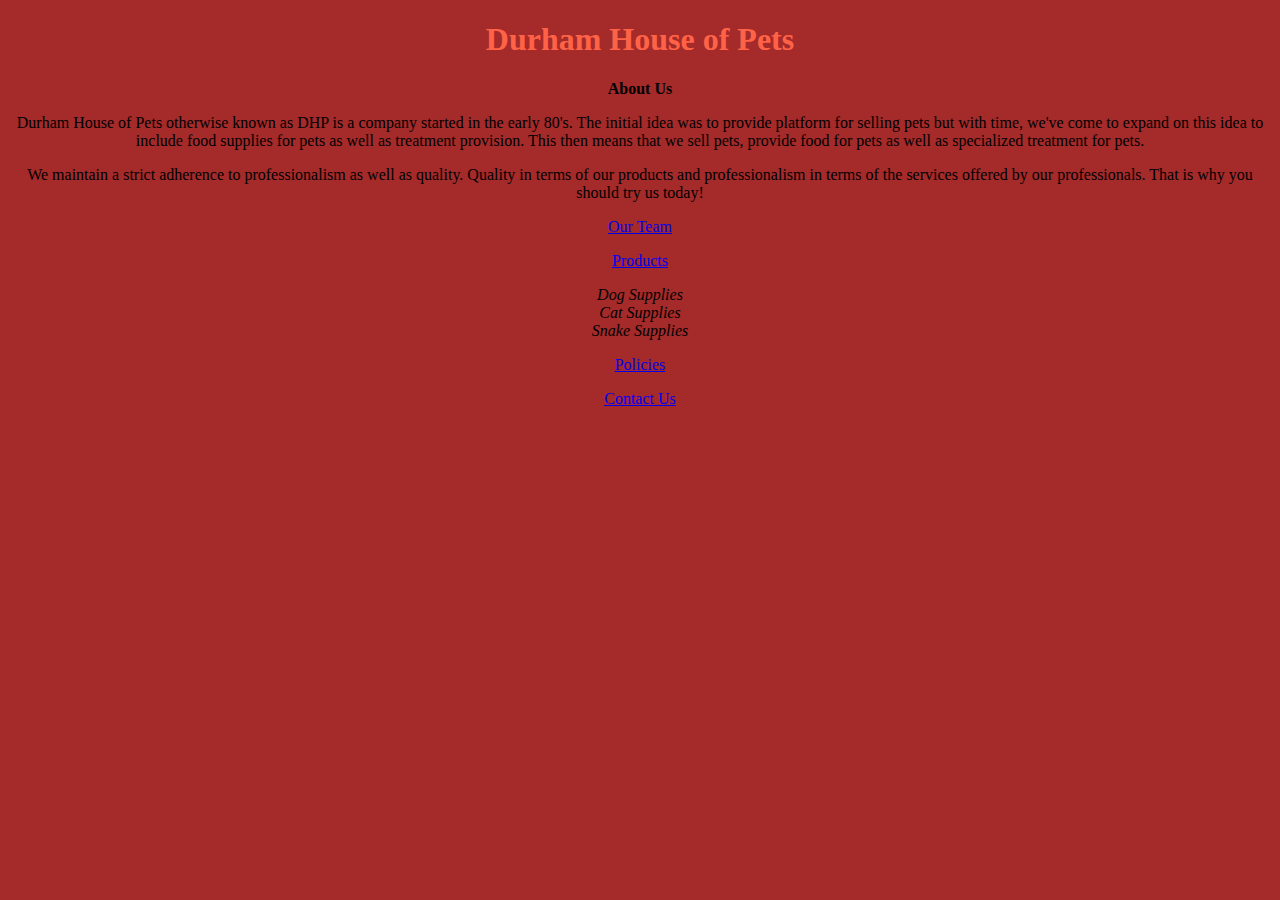
<file: index.html>
<!DOCTYPE html>
<html lang="en-US">
<head>
	<meta charset="utf-8"/>
	<style>
	body {background-color: brown;
		font-family: verdana;
		text-align: center;
	
	}
	p {font-family: verdana;
		text-align: center;
	}
	h1{color: tomato;
		text-align: center;
}
		
	</style>
	<title>DHP Home</title>
	
	
</head>
<body>
	<p>
	<h1>Durham House of Pets</h1>

<p>
    
<strong>About Us</strong>
</p>
<p>
    	Durham House of Pets otherwise known as DHP is a company started in the early 80's. The initial idea was to provide platform for selling pets but with time, we've come to expand on this idea to include food supplies for pets as well as treatment provision. This then means that we sell pets, provide food for pets as well as specialized treatment for pets.
    </p>
    	<p>
    		We maintain a strict adherence to professionalism as well as quality. Quality in terms of our products and professionalism in terms of the services offered by our professionals. That is why you should try us today!
    	</p>
    	<p>
    	<a href="employees.html">Our Team</a>
    </p>
    <p>
    	<a href="products.html">Products</a>
    </p>

    	<em>Dog Supplies</em><br>
    	<em>Cat Supplies</em><br>
    	<em>Snake Supplies</em>
    		<p>
    	<a href="policies.html">Policies</a>
    </p>
    <p>
    	<a href="contact_us.html">Contact Us</a>
    	</p>
   



</body>
</html>
</file>
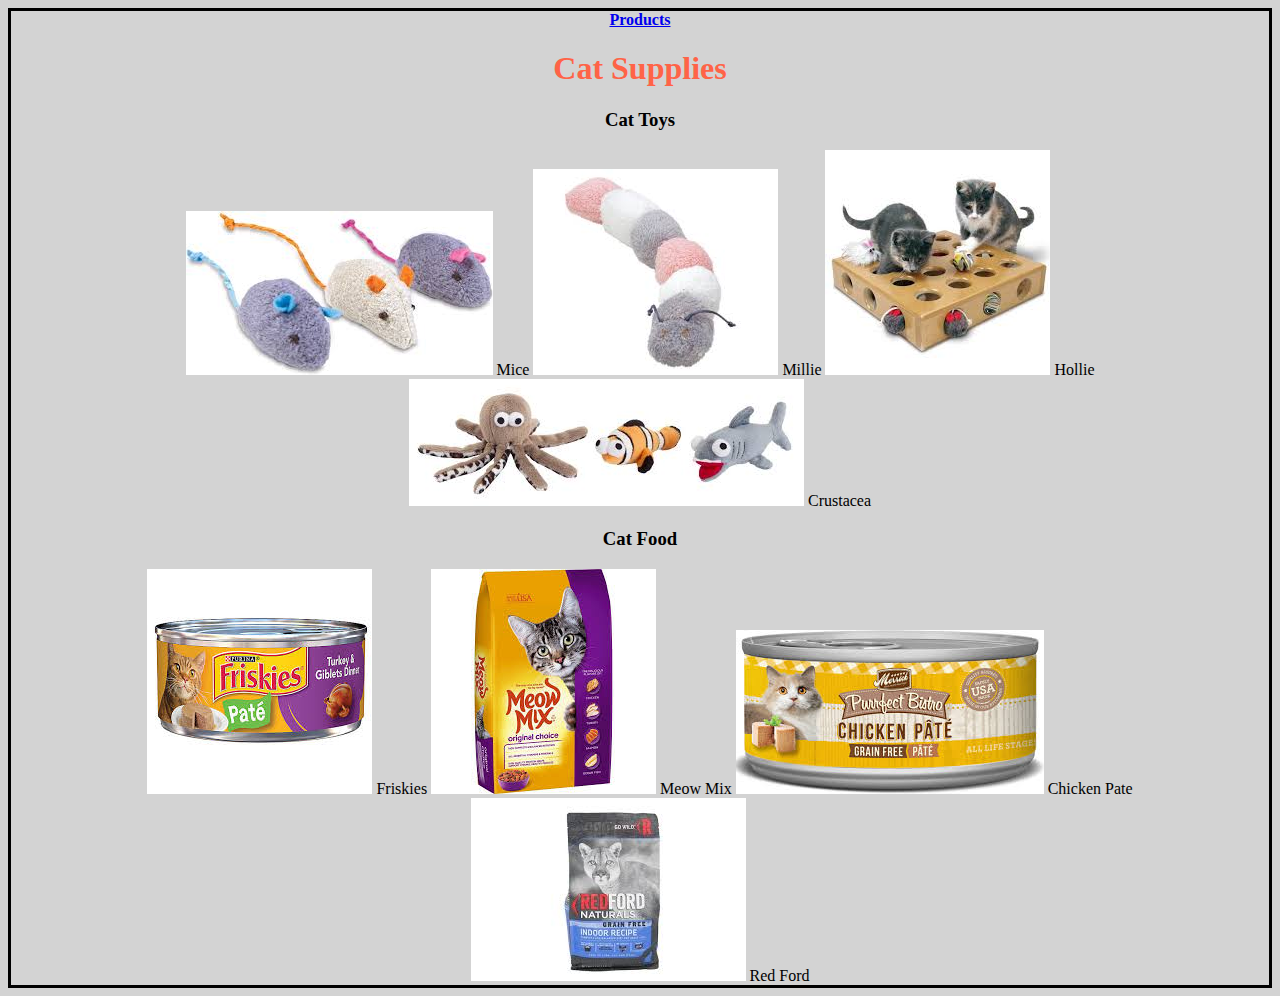
<file: catsupplies.html>
<!DOCTYPE html>
<html lang="en-US">
<head>
	<meta charset="utf-8"/>
	<style>
	body {background-color: lightgrey;
		font-family: verdana;
		text-align: center;
	border:solid;
	}
	p {font-family: verdana;
		text-align: center;
	}
	h1{color: tomato;
		text-align: center;
}
		
	</style>
	<title>DHP Cat Supplies</title>
	
</head>
<body>
	<strong><a href="products.html">Products</a></strong>
	<h1>Cat Supplies</h1>
	<h3>Cat Toys</h3>
	<img src="cattoy1.jpg" alt="cat toy number one">
	Mice
	<img src="cattoy2.jpg" alt="cat toy number two">
    Millie
	<img src="cattoy3.jpg" alt="cat toy number three">
     Hollie
	<img src="cattoy4.jpg" alt="cat toy number four">
    Crustacea
    <br>
    	<h3>Cat Food</h3>
    	<img src="catfood1.jpg" alt="cat food number one">
        Friskies
    	<img src="catfood2.jpg" alt="cat food number two">
        Meow Mix
    	<img src="catfood3.jpg" alt="cat food number three">
        Chicken Pate
    	<img src="catfood4.jpg" alt="cat food number four">
    	Red Ford
    
	
		
	

</body>
</html>
</file>
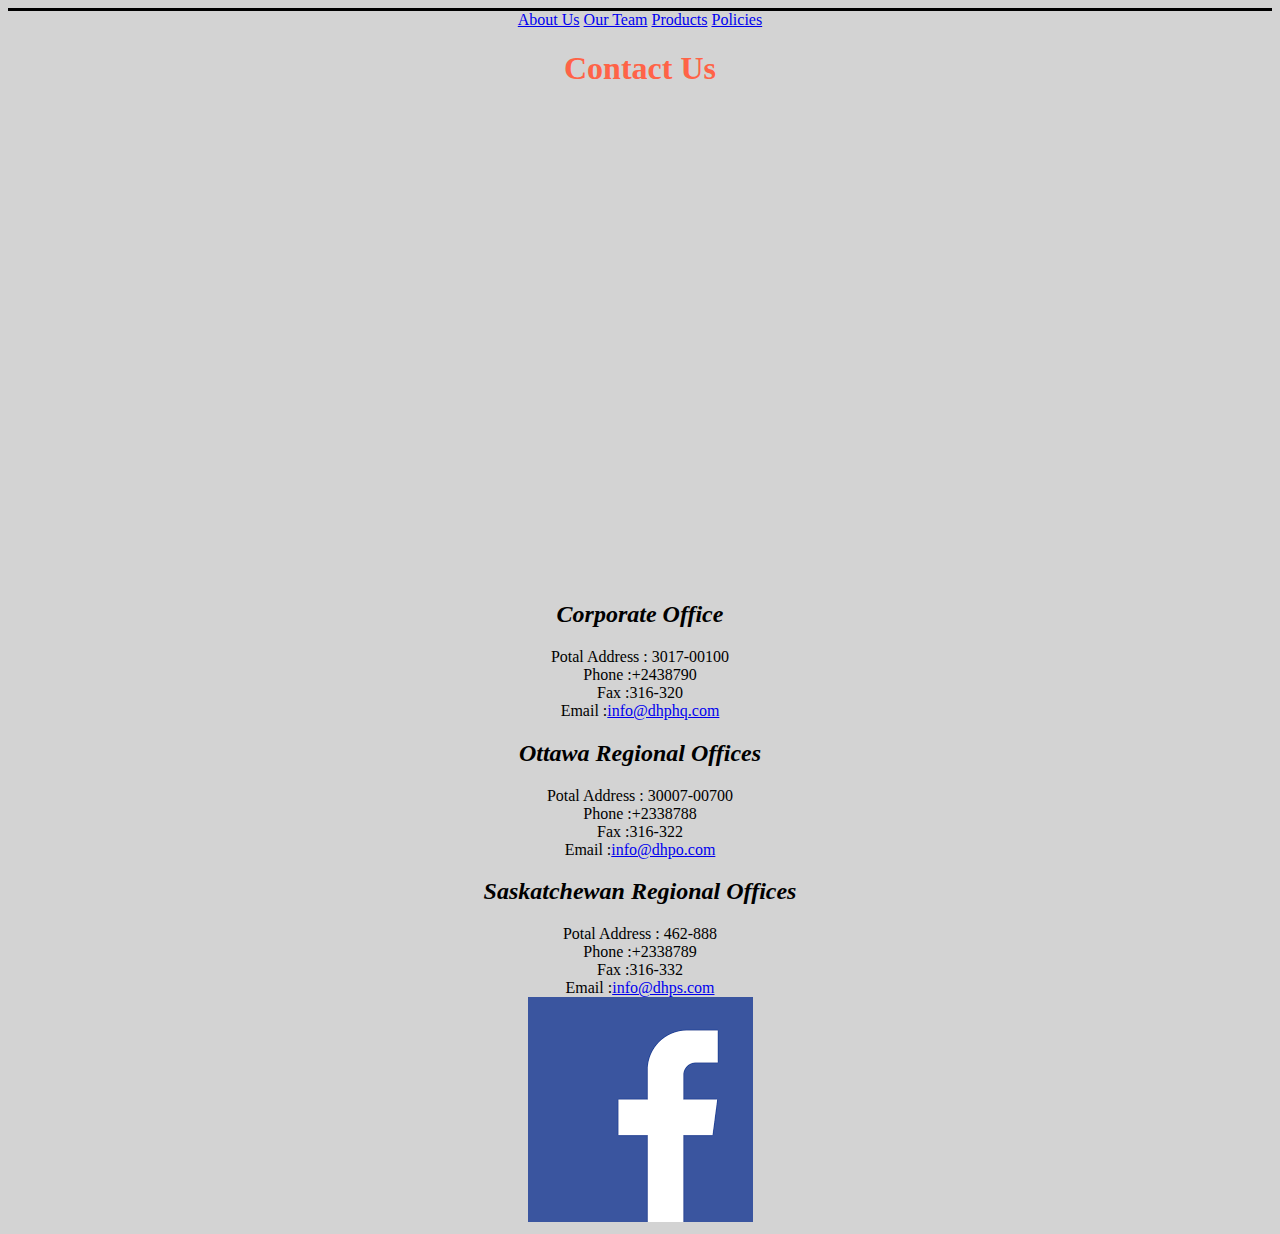
<file: contact_us.html>
<!DOCTYPE html>
<html lang="en-US">
<head>
	<meta charset="utf-8"/>
	<style>
	body {background-color: lightgray;
		font-family: garamond;
		text-align: center;
		border-top: solid;
	
	}
	p {font-family: arial;
		text-align: center;
	}
	h1{color: tomato;
		text-align: center;
}
iframe {border: 0px;
}
		
	</style>
	<title>DHP Contacts</title>
	
</head>
<body>
	<a href="index.html"> About Us</a>
		<a href="employees.html">Our Team</a>
		<a href="products.html">Products</a>
		<a href="policies.html">Policies</a>
	<h1>Contact Us</h1>
	<br>

		<iframe src="https://www.google.com/maps/embed?pb=!1m18!1m12!1m3!1d19920107.577319395!2d-86.22865448262965!3d52.449186651476204!2m3!1f0!2f0!3f0!3m2!1i1024!2i768!4f13.1!3m3!1m2!1s0x4c58b5349fd1a8a1%3A0x1040cadae4d0020!2sQuebec%2C+Canada!5e0!3m2!1sen!2ske!4v1529111948196" width="600" height="450" style="border:0" allowfullscreen></iframe>
	<br>
<h2><em>Corporate Office</em></h2>
Potal Address : 3017-00100
<br>
Phone         :+2438790
<br>
Fax           :316-320
<br>
Email         :<a href="Corporate_Inquiry">info@dhphq.com</a>
<br>
<h2><em>Ottawa Regional Offices</em></h2>
Potal Address : 30007-00700
<br>
Phone         :+2338788
<br>
Fax           :316-322
<br>
Email         :<a href="Regional_Office_Inquiry">info@dhpo.com</a>

<br>
<h2><em>Saskatchewan Regional Offices</em></h2>
Potal Address : 462-888
<br>
Phone         :+2338789
<br>
Fax           :316-332
<br>
Email         :<a href="Regional_Office_Inquiry">info@dhps.com</a>

<br>
	<a href="https://www.google.com/search?q=facebook+log+in&ie=utf-8&oe=utf-8&client=firefox-b-ab"><img src="facebook.png" alt="facebook login webpage"></a>

	

</body>

</html>
</file>
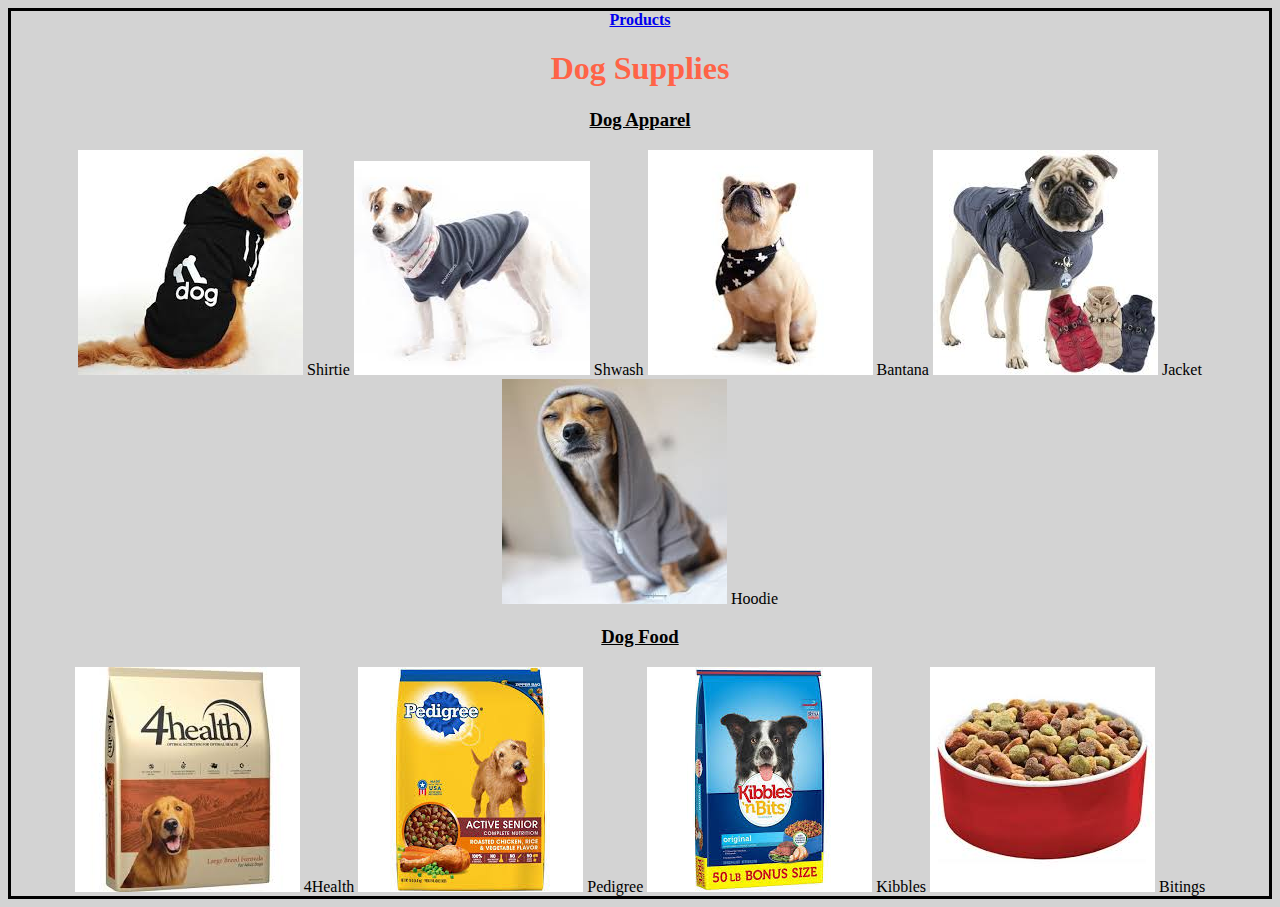
<file: dogsupplies.html>
<!DOCTYPE html>
<html lang="en-US">
<head>
	<meta charset="utf-8"/>
	<style>
	body {background-color: lightgrey;
		font-family: verdana;
		text-align: center;
	border:solid;
	}
	p {font-family: verdana;
		text-align: center;
	}
	h1{color: tomato;
		text-align: center;
}
		
	</style>
	<title>DHP Dog Supplies</title>
	
</head>
<body>
	<strong><a href="products.html">Products</a></strong>
	<h1>Dog Supplies</h1>
	<h3><u>Dog Apparel</u></h3>
	<img src="dog1.jpg" alt="apparel number one">
    Shirtie
	<img src="dog2.jpg" alt="apparel number two">
	Shwash
	<img src="dog3.jpg" alt="apparel number three">
	Bantana
	<img src="dog4.jpg" alt="apparel number four">
	Jacket
	<img src="dog5.jpg" alt="apparel numer five">
	Hoodie
	
		<h3><u>Dog Food</u></h3>
	
		<img src="dogfood1.jpg" alt="dog food number one">
        4Health
		<img src="dogfood2.jpg" alt="dog food number two">
        Pedigree
		<img src="dogfood3.jpg" alt="dog food number three">
        Kibbles
		<img src="dogfood4.jpg" alt="dog food number four">
		Bitings
	
		
	

</body>
</html>
</file>
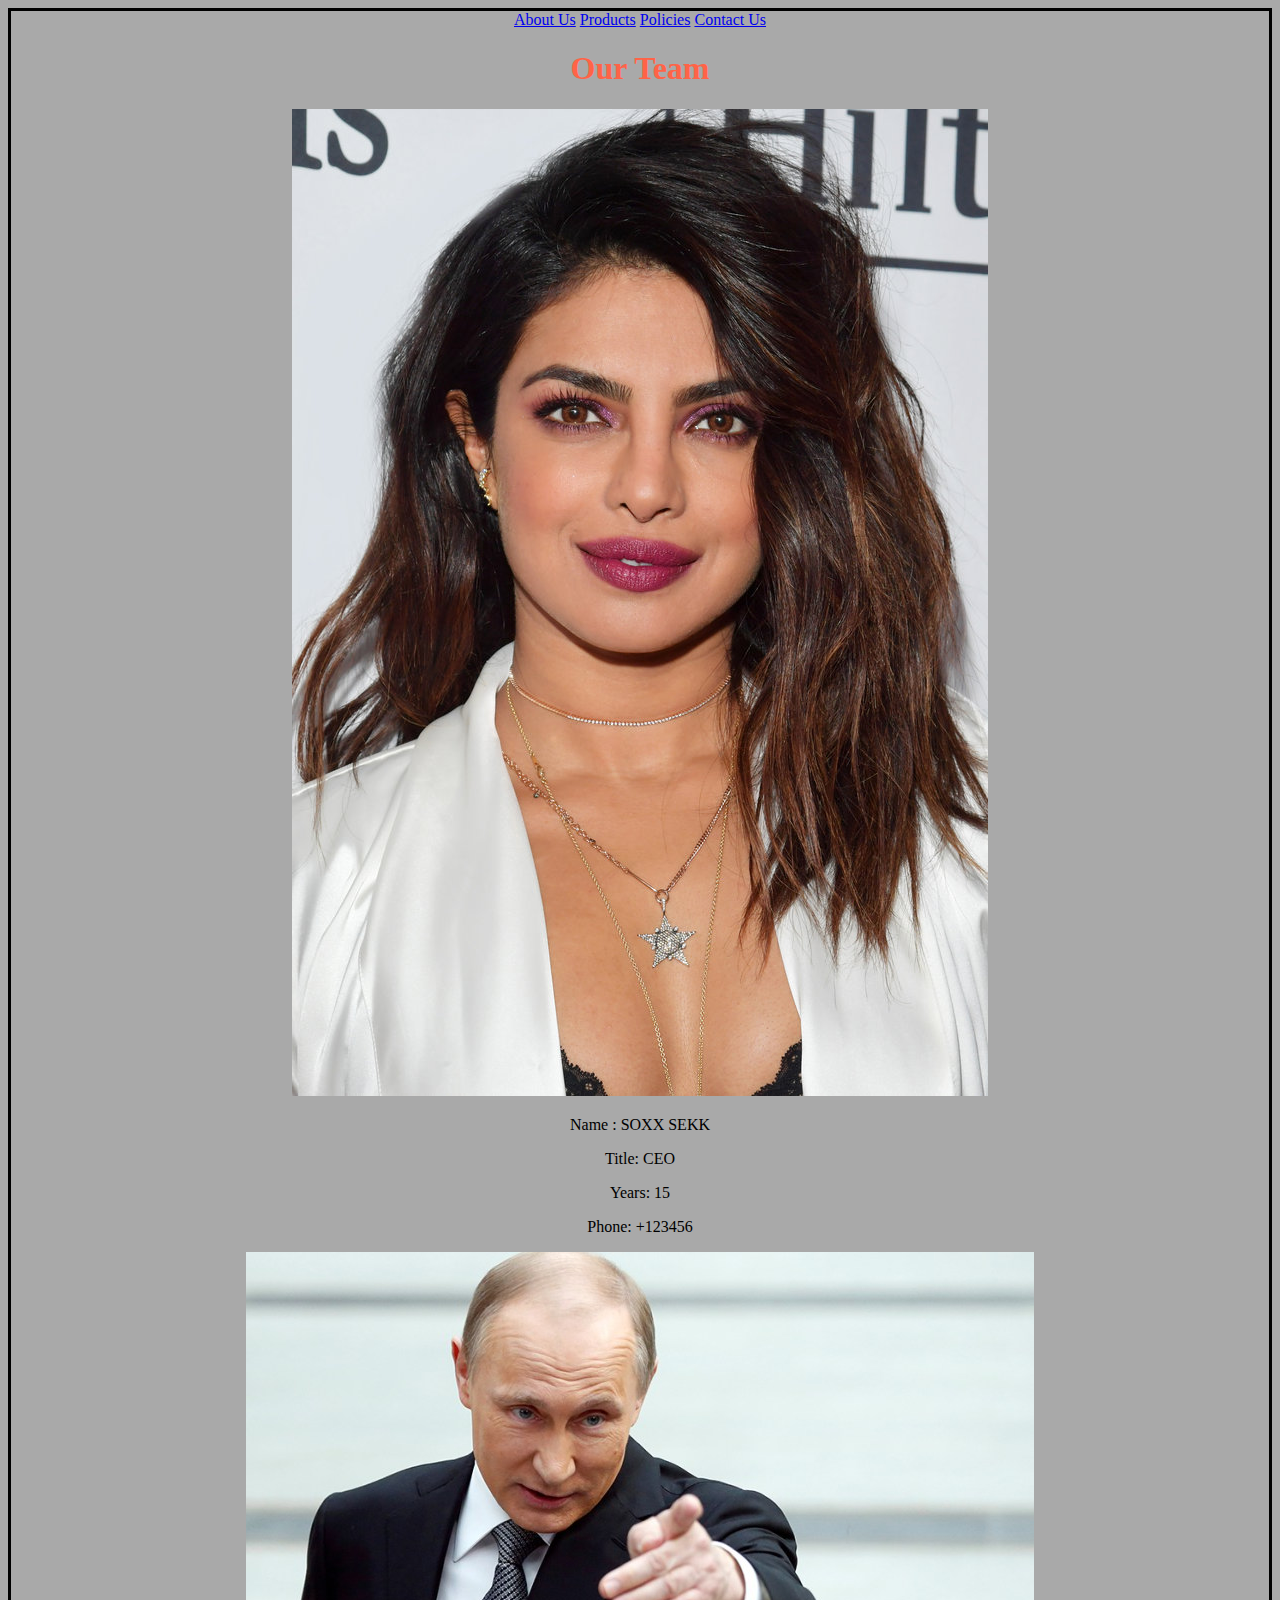
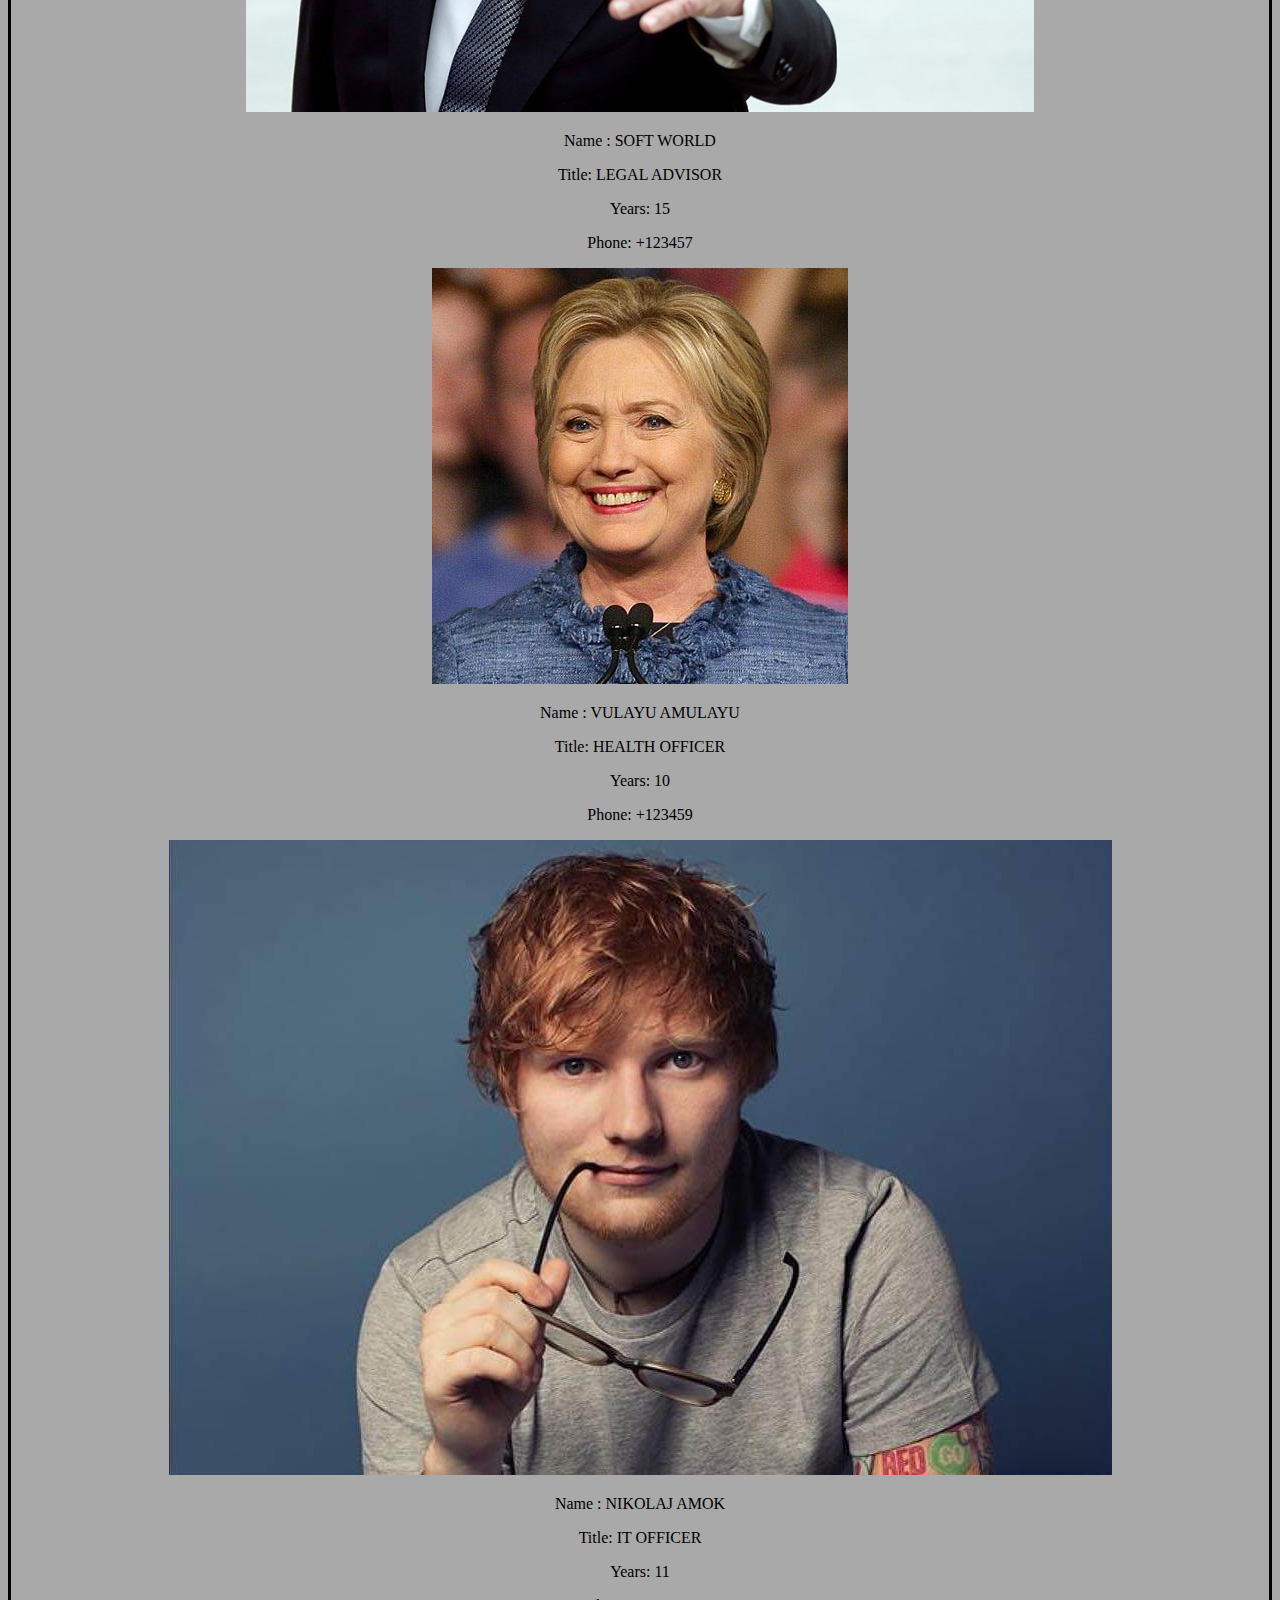
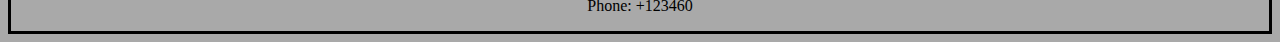
<file: employees.html>
<!DOCTYPE html>
<html lang="en-US">
<head>
	<meta charset="utf-8"/>
	<style>
	body {background-color: darkgrey;
		font-family: verdana;
		text-align: center;
	border:solid;
	}
	p {font-family: verdana;
		text-align: center;
		color: black;
	}
	h1{color: tomato;
		text-align: center;
}
		
	</style>
	<title>DHP Team</title>

	
</head>
<body>
	<a href="index.html"> About Us</a>
		<a href="products.html">Products</a>
		
		<a href="policies.html">Policies</a>
		<a href="contact_us.html">Contact Us</a>
	<h1>Our Team</h1>
	<img src="chopra.jpg" alt="photo of group CEO">
	<p>
	Name : SOXX SEKK
</p>
<p>
	Title: CEO
</p>
<p>
	Years: 15
</p>
<p>
    Phone: +123456
</p>
	<p>
	<img src="putin.jpg" alt="The company's LEGAL ADVISOR">
</p>
<p>
	Name : SOFT WORLD
</p>
<p>
	Title: LEGAL ADVISOR
</p>
<p>
	Years: 15
</p>
<p>
    Phone: +123457
</p>
<p>
	<img src="hillary.jpg" alt="group HEALTH OFFICER">
</p>
<p>
	Name : VULAYU AMULAYU
</p>
<p>
	Title: HEALTH OFFICER
</p>
<p>
	Years: 10
</p>
<p>
    Phone: +123459
</p>
<p>
	<img src="sheeran.jpeg" alt="group IT OFFICER">
</p>
<p>
	Name : NIKOLAJ AMOK
</p>
<p>
	Title: IT OFFICER
</p>
<p>
	Years: 11
</p>
<p>
    Phone: +123460
</p>
	


</body>
</html>
</file>
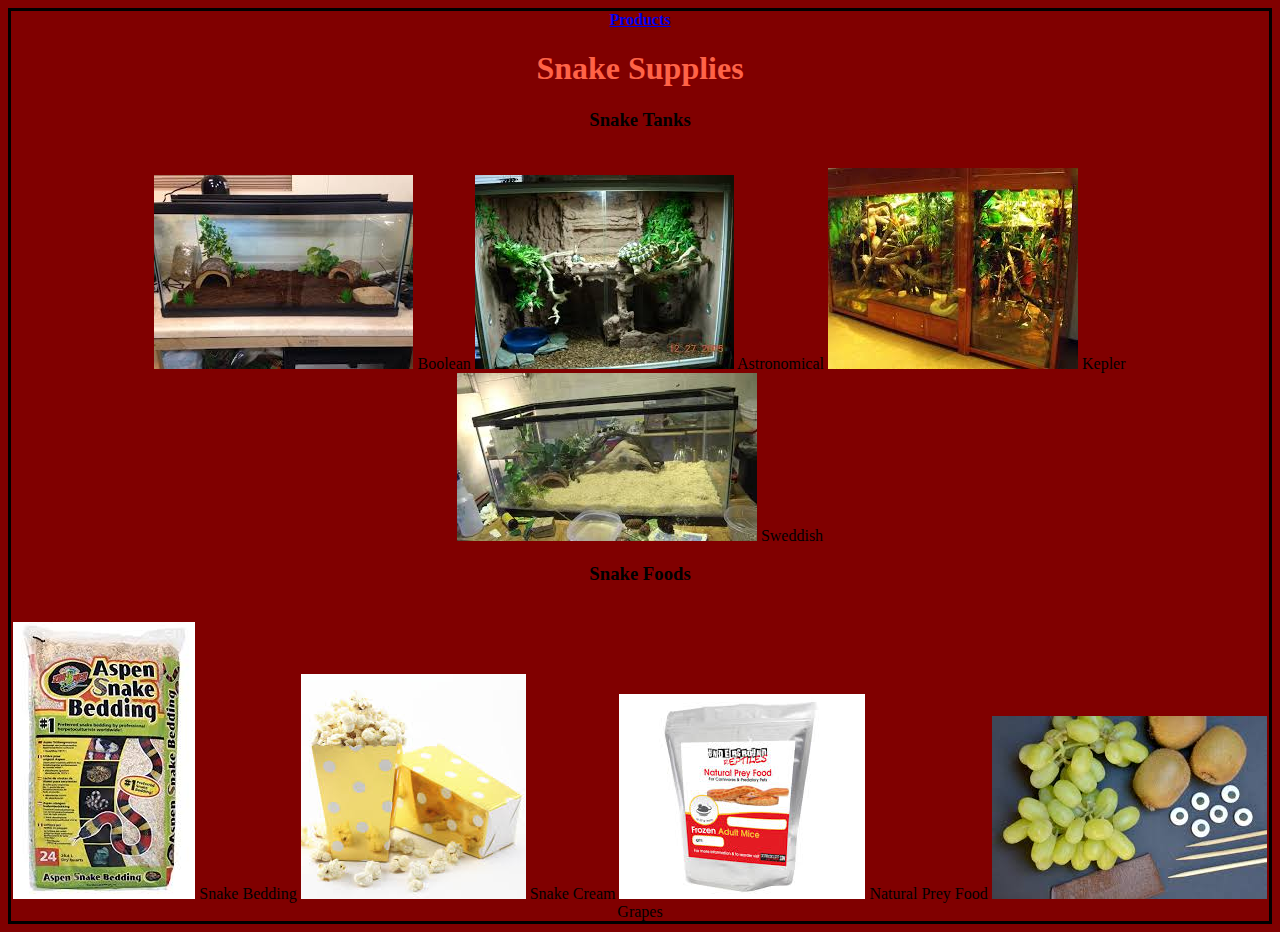
<file: fishsupplies.html>
<!DOCTYPE html>
<html lang="en-US">
<head>
	<meta charset="utf-8"/>
	<style>
	body {background-color: maroon;
		font-family: verdana;
		text-align: center;
	border:solid;
	}
	p {font-family: verdana;
		text-align: center;
	}
	h1{color: tomato;
		text-align: center;
}
		
	</style>
	<title>DHP Snake Supplies</title>
	
</head>
<body>
	<strong><a href="products.html">Products</a></strong>
	<h1>Snake Supplies</h1>
	<h3>Snake Tanks</h3>
	<br>
	<img src="snaketank1.jpg" alt="snake tank number one">
	
     Boolean

	<img src="snaketank2.jpg" alt="snake tank number two">

     Astronomical

	<img src="snaketank3.jpg" alt="snake tank number three">

     Kepler

	<img src="snaketank4.jpg" alt="snake tank number four">

    Sweddish
<br>
    
    	<h3> Snake Foods</h3>
    <br>

<img src="snakefood1.jpg" alt="snake food number one">
Snake Bedding
<img src="snakefood2.jpg" alt="snake food number two">
Snake Cream
<img src="snakefood3.jpg" alt="snake food number three">
Natural Prey Food
<img src="snakefood4.jpg" alt="snake food number four">
Grapes
	
		
	

</body>
</html>
</file>
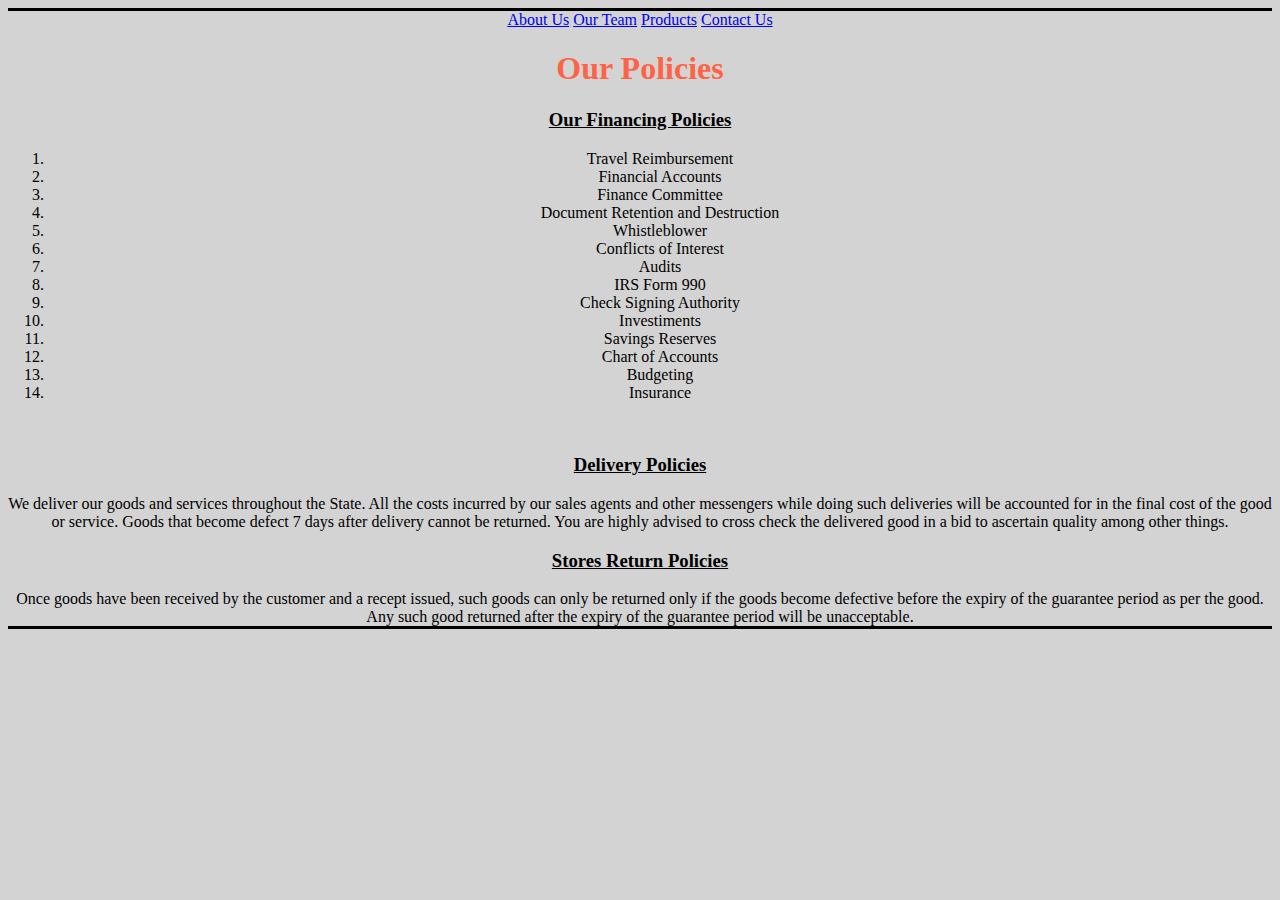
<file: policies.html>
<!DOCTYPE html>
<html lang="en-US">
<head>
	<meta charset="utf-8"/>
	<style>
	body {background-color: lightgray;
		font-family: garamond;
		text-align: center;
		border-top: solid;
		border-bottom: solid;
	
	}
	p {font-family: verdana;
		text-align: center;
	}
	h1{color: tomato;
		text-align: center;
}
		
	</style>
	<title>DHP Policies</title>
	
</head>
<body>
	<a href="index.html"> About Us</a>
		<a href="employees.html">Our Team</a>
		<a href="products.html">Products</a>
		<a href="contact_us.html">Contact Us</a>
	<h1>Our Policies</h1>
	<h3><u>Our Financing Policies</u></h3>
	<ol>
		<li>Travel Reimbursement</li>
		<li>Financial Accounts</li>
		<li>Finance Committee</li>
		<li>Document Retention and Destruction</li>
		<li>Whistleblower</li>
		<li>Conflicts of Interest</li>
		<li>Audits</li>
		<li>IRS Form 990</li>
		<li>Check Signing Authority</li>
		<li>Investiments</li>
		<li>Savings Reserves</li>
		<li>Chart of Accounts</li>
		<li>Budgeting</li>
		<li>Insurance</li>
	</ol>
	<br>
		<h3><u>Delivery Policies</u></h3>
		We deliver our goods and services throughout the State. All the costs incurred by our sales agents and other messengers while doing such deliveries will be accounted for in the final cost of the good or service. Goods that become defect 7 days after delivery cannot be returned. You are highly advised to cross check the delivered good in a bid to ascertain quality among other things.
		<br>
			<h3><u>Stores Return Policies</u></h3>
			Once goods have been received by the customer and a recept issued, such goods can only be returned only if the goods become defective before the expiry of the guarantee period as per the good. Any such good returned after the expiry of the guarantee period will be unacceptable. 
		
	
	

</body>
</html>
</file>
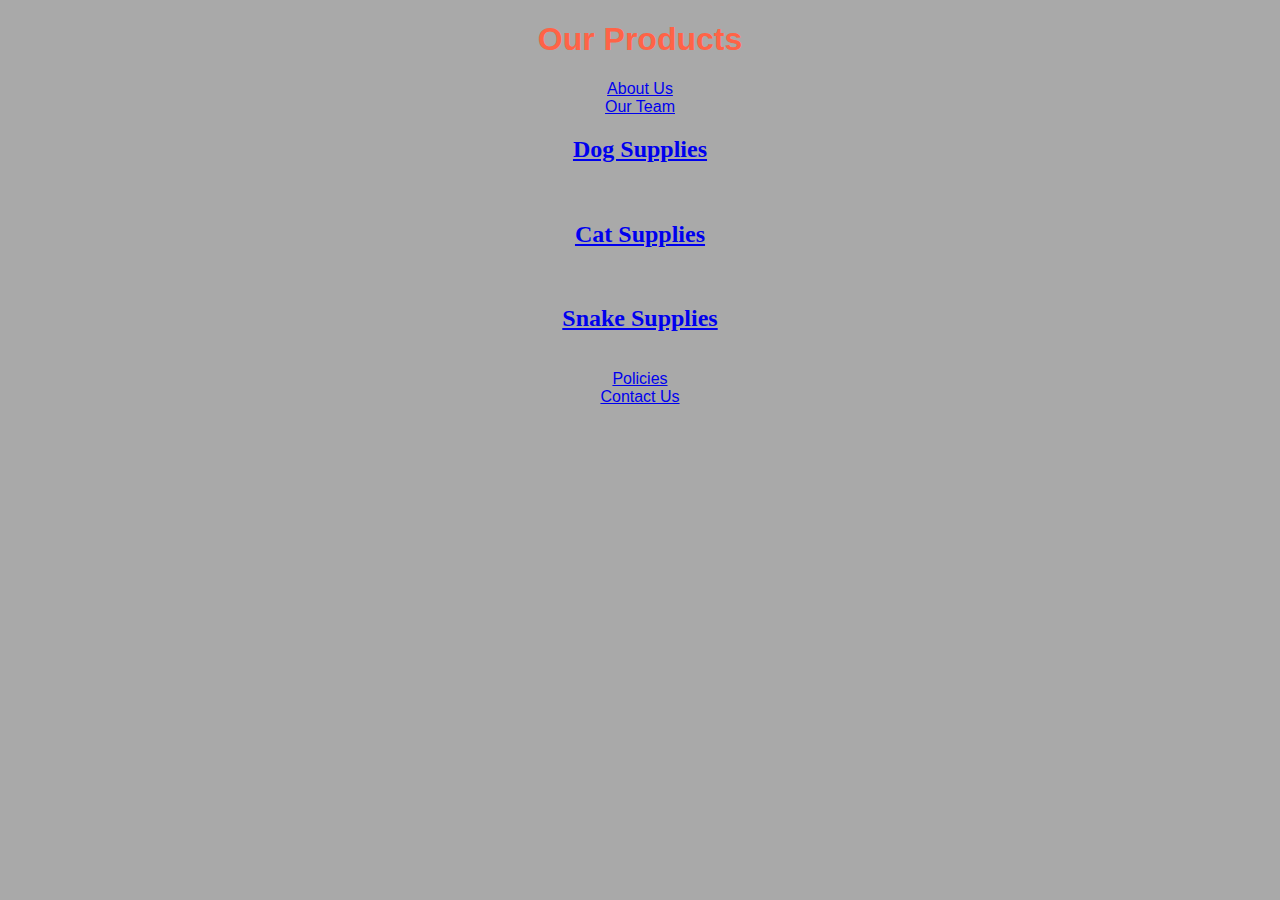
<file: products.html>
<!DOCTYPE html>
<html lang="en-US">
<head>
	<meta charset="utf-8"/>
	<style>
	body {background-color: darkgrey;
		font-family: arial;
		text-align: center;
	
	}
	p {font-family: verdana;
		text-align: center;
	}
	h1{color: tomato;
		text-align: center;
}
	h2{
		font-family: garamond;
	}	
	</style>
	<title>DHP Products</title>
	
</head>
<body>
	<h1>Our Products</h1>
	
	   <a href="index.html"> About Us</a><br>
		<a href="employees.html">Our Team</a><br>
        <h2><a href="dogsupplies.html">Dog Supplies</a></h2><br>
		<h2><a href="catsupplies.html">Cat Supplies</a></h2><br>
		<h2><a href="fishsupplies.html">Snake Supplies</a></h2><br>
		<a href="policies.html">Policies</a><br>
    	<a href="contact_us.html">Contact Us</a>
	

</body>
</html>
</file>
